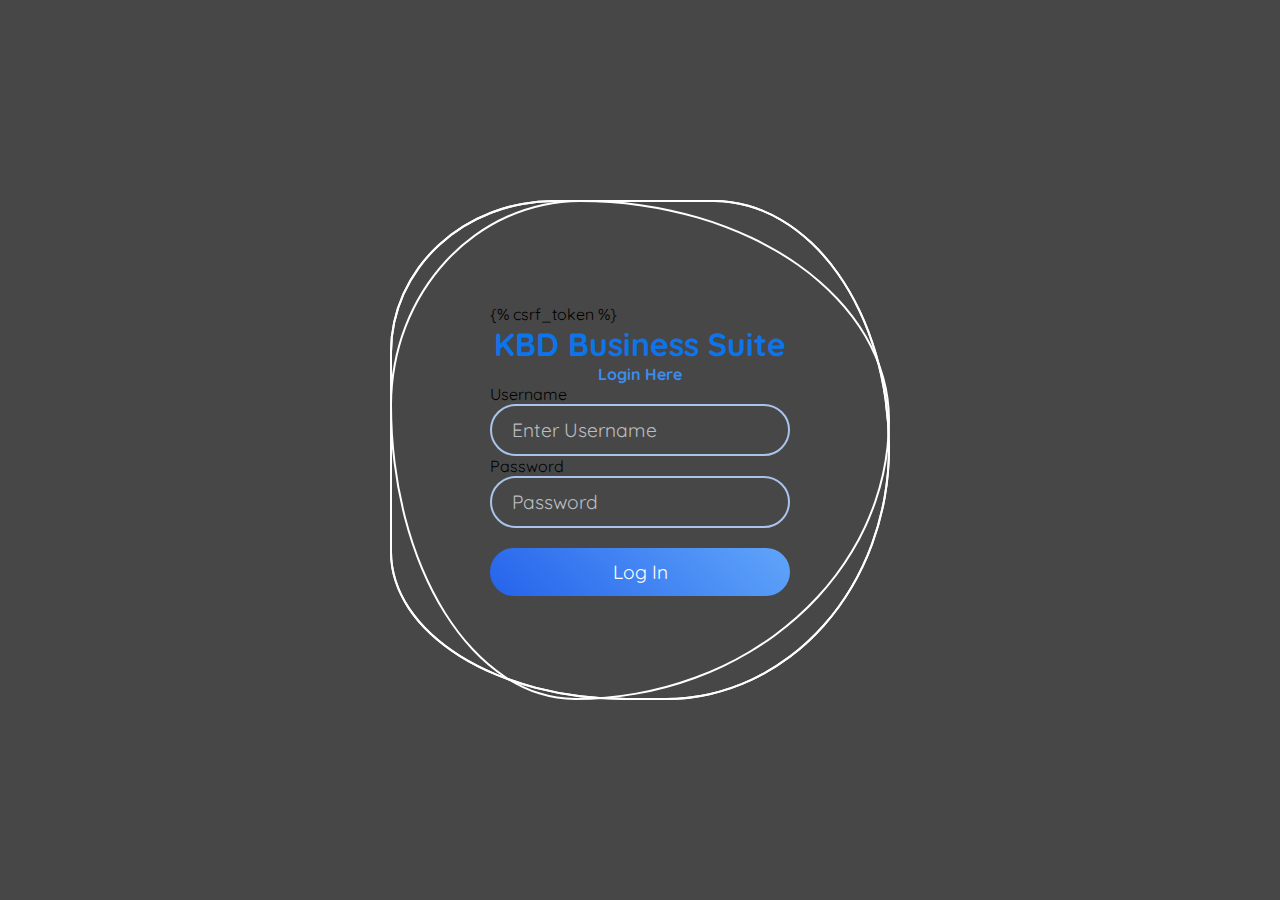
<file: KBDBSPro/homeapp/templates/index.html>
<!DOCTYPE html>
<html lang="en">
  <head>
    <!-- Design by foolishdeveloper.com -->
    <title>KBD Business Suite -Login Page</title>

    <link rel="preconnect" href="https://fonts.gstatic.com" />
    <link
      rel="stylesheet"
      href="https://cdnjs.cloudflare.com/ajax/libs/font-awesome/5.15.4/css/all.min.css"
    />
    <link
      href="https://fonts.googleapis.com/css2?family=Poppins:wght@300;500;600&display=swap"
      rel="stylesheet"
    />

    <!--Stylesheet-->
    <style media="screen">
      @import url("https://fonts.googleapis.com/css2?family=Quicksand:wght@300&display=swap");
      * {
        margin: 0;
        padding: 0;
        box-sizing: border-box;
        font-family: "Quicksand", sans-serif;
      }
      body {
        display: flex;
        justify-content: center;
        align-items: center;
        min-height: 100vh;
        background: rgb(71, 71, 71); /* Dark navy blue background */
        width: 100%;
        overflow: hidden;
      }
      .ring {
        position: relative;
        width: 500px;
        height: 500px;
        display: flex;
        justify-content: center;
        align-items: center;
      }
      .ring i {
        position: absolute;
        inset: 0;
        border: 2px solid #fff;
        transition: 0.5s;
      }
      .ring i:nth-child(1) {
        border-radius: 38% 62% 63% 37% / 41% 44% 56% 59%;
        animation: animate 6s linear infinite;
      }
      .ring i:nth-child(2) {
        border-radius: 41% 44% 56% 59%/38% 62% 63% 37%;
        animation: animate 4s linear infinite;
      }
      .ring i:nth-child(3) {
        border-radius: 41% 44% 56% 59%/38% 62% 63% 37%;
        animation: animate2 10s linear infinite;
      }
      .ring:hover i {
        border: 6px solid var(--clr);
        filter: drop-shadow(0 0 20px var(--clr));
      }
      @keyframes animate {
        0% {
          transform: rotate(0deg);
        }
        100% {
          transform: rotate(360deg);
        }
      }
      @keyframes animate2 {
        0% {
          transform: rotate(360deg);
        }
        100% {
          transform: rotate(0deg);
        }
      }
      .login {
        position: absolute;
        width: 300px;
        height: 100%;
        display: flex;
        justify-content: center;
        align-items: center;
        flex-direction: column;
        gap: 20px;
      }
      .login h2 {
        font-size: 1em;
        color: rgb(59, 141, 235); /* Light blue-gray */
        text-align: center;
      }
      .login h1 {
        font-size: 2em;
        color: rgb(13, 117, 236); /* Light blue-gray */
        text-align: center;
      }
      .login .inputBx {
        position: relative;
        width: 100%;
      }
      .login .inputBx input {
        position: relative;
        width: 100%;
        padding: 12px 20px;
        background: transparent;
        border: 2px solid #a9c4eb; /* Soft blue */
        border-radius: 40px;
        font-size: 1.2em;
        color: #e0e6ed; /* Light blue-gray */
        box-shadow: none;
        outline: none;
        transition: 0.3s ease-in-out;
      }
      .login .inputBx input[type="submit"] {
        width: 100%;
        background: linear-gradient(
          45deg,
          #1e3a8a,
          #3b82f6
        ); /* Blue gradient */
        border: none;
        cursor: pointer;
      }
      .login .inputBx input::placeholder {
        color: rgba(224, 230, 237, 0.75); /* Lighter placeholder */
      }
      .login .links {
        position: relative;
        width: 100%;
        display: flex;
        align-items: center;
        justify-content: space-between;
        padding: 0 20px;
      }
      .login .links a {
        color: #a9c4eb; /* Soft blue */
        text-decoration: none;
      }

      .login .inputBx button {
        width: 100%;
        padding: 12px 20px;
        background: linear-gradient(
          45deg,
          #2563eb,
          #60a5fa
        ); /* Light-to-dark blue gradient */
        border: none;
        border-radius: 40px;
        font-size: 1.2em;
        color: #fff;
        cursor: pointer;
        margin-top: 20px;
        transition: 0.3s ease-in-out; /* Smooth transition */
        box-shadow: none; /* No shadow initially */
      }

      .login .inputBx button:hover,
      .login .inputBx button:focus {
        box-shadow: 0 0 15px #60a5fa, 0 0 40px #3b82f6; /* Glowing blue effect */
        outline: none; /* Remove default outline */
        transform: scale(
          1.05
        ); /* Slightly enlarge the button for a dynamic effect */
      }

      .login .inputBx input:hover,
      .login .inputBx input:focus {
        border-color: #60a5fa; /* Lighter blue */
        box-shadow: 0 0 10px #60a5fa, 0 0 40px #3b82f6; /* Glowing effect */
        outline: none;
      }
      .h1 {
        color: #60a5fa;
      }
    </style>
  </head>
  <body>
    <!--ring div starts here-->
    <div class="ring">
      <i style="--clr: #2563eb"></i>
      <!-- Bright blue -->
      <i style="--clr: #3b82f6"></i>
      <!-- Lighter blue -->
      <i style="--clr: #60a5fa"></i>
      <!-- Soft blue -->
      <div class="login">
        <form method="post" action="/login/">
          {% csrf_token %}
          <h1>KBD Business Suite</h1>
          <h2>Login Here</h2>
          <div class="inputBx">
            <label for="username">Username</label>
            <input
              type="text"
              placeholder="Enter Username"
              id="username"
              name="username"
              required
            />
          </div>
          <div class="inputBx">
            <label for="password">Password</label>
            <input
              type="password"
              placeholder="Password"
              id="password"
              name="pass"
              required
            />
          </div>
          <div class="inputBx">
            <button type="submit">Log In</button>
          </div>
        </form>
      </div>
    </div>
    <!--ring div ends here-->
  </body>
</html>
</file>
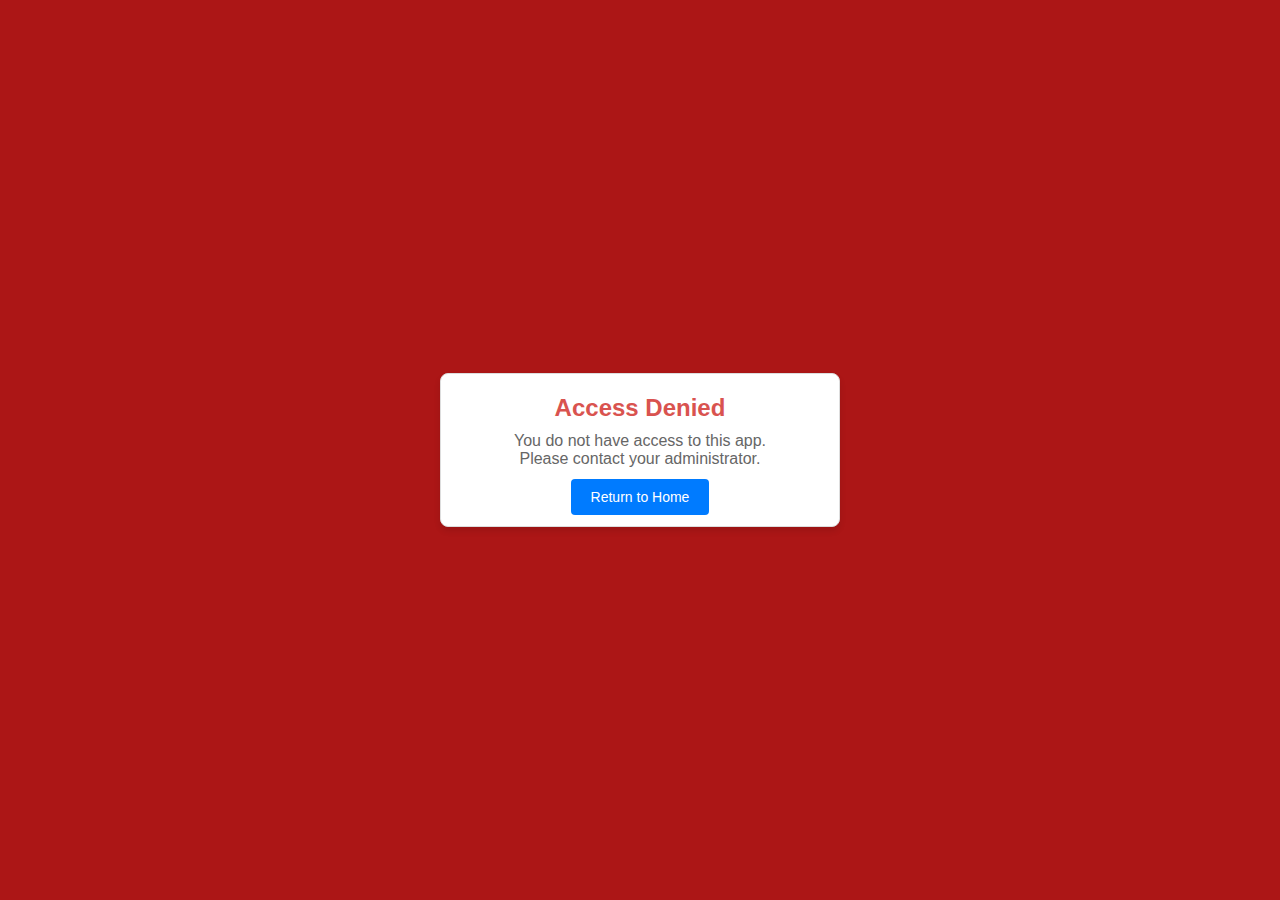
<file: KBDBSPro/homeapp/templates/noaccess.html>
<!DOCTYPE html>
<html lang="en">
<head>
    <meta charset="UTF-8">
    <meta name="viewport" content="width=device-width, initial-scale=1.0">
    <title>Access Denied</title>
    <style>
        * {
            margin: 0;
            padding: 0;
            box-sizing: border-box;
        }

        body {
            font-family: Arial, sans-serif;
            background-color:rgb(172, 22, 22);
            color: #333;
            display: flex;
            justify-content: center;
            align-items: center;
            height: 100vh;
            margin: 0;
        }

        .container {
            text-align: center;
            padding: 20px;
            border: 1px solid #ddd;
            background-color: #fff;
            border-radius: 8px;
            box-shadow: 0 4px 6px rgba(0, 0, 0, 0.1);
            max-width: 400px;
            width: 100%;
        }

        .container h1 {
            font-size: 24px;
            color: #d9534f;
            margin-bottom: 10px;
        }

        .container p {
            font-size: 16px;
            color: #666;
            margin-bottom: 20px;
        }

        .container a {
            text-decoration: none;
            color: #fff;
            background-color: #007bff;
            padding: 10px 20px;
            border-radius: 4px;
            font-size: 14px;
            transition: background-color 0.3s;
        }

        .container a:hover {
            background-color: #0056b3;
        }

        @media (max-width: 480px) {
            .container {
                padding: 15px;
            }

            .container h1 {
                font-size: 20px;
            }

            .container p {
                font-size: 14px;
            }

            .container a {
                font-size: 12px;
            }
        }
    </style>
</head>
<body>
    <div class="container">
        <h1>Access Denied</h1>
        <p>You do not have access to this app.<br>Please contact your administrator.</p>
        <a href="{% url 'home' %}">Return to Home</a>
    </div>
</body>
</html>
</file>
